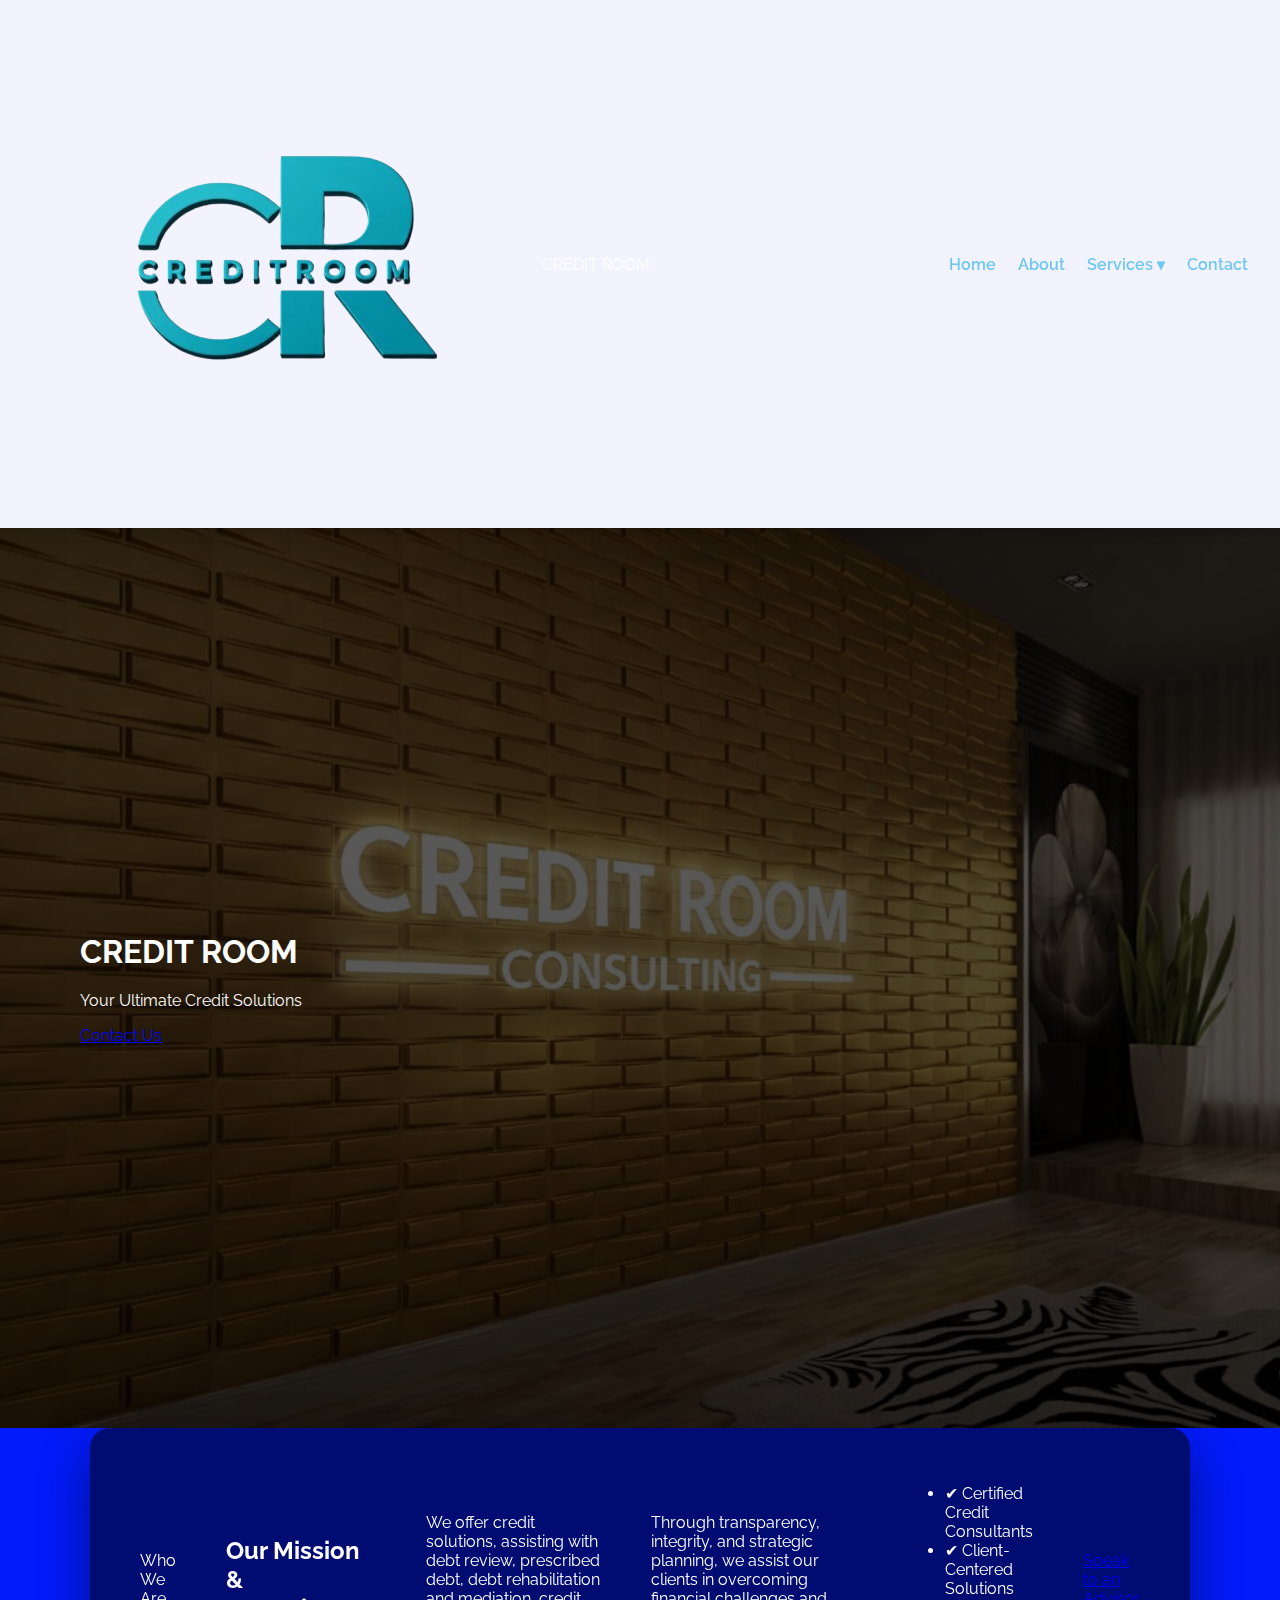
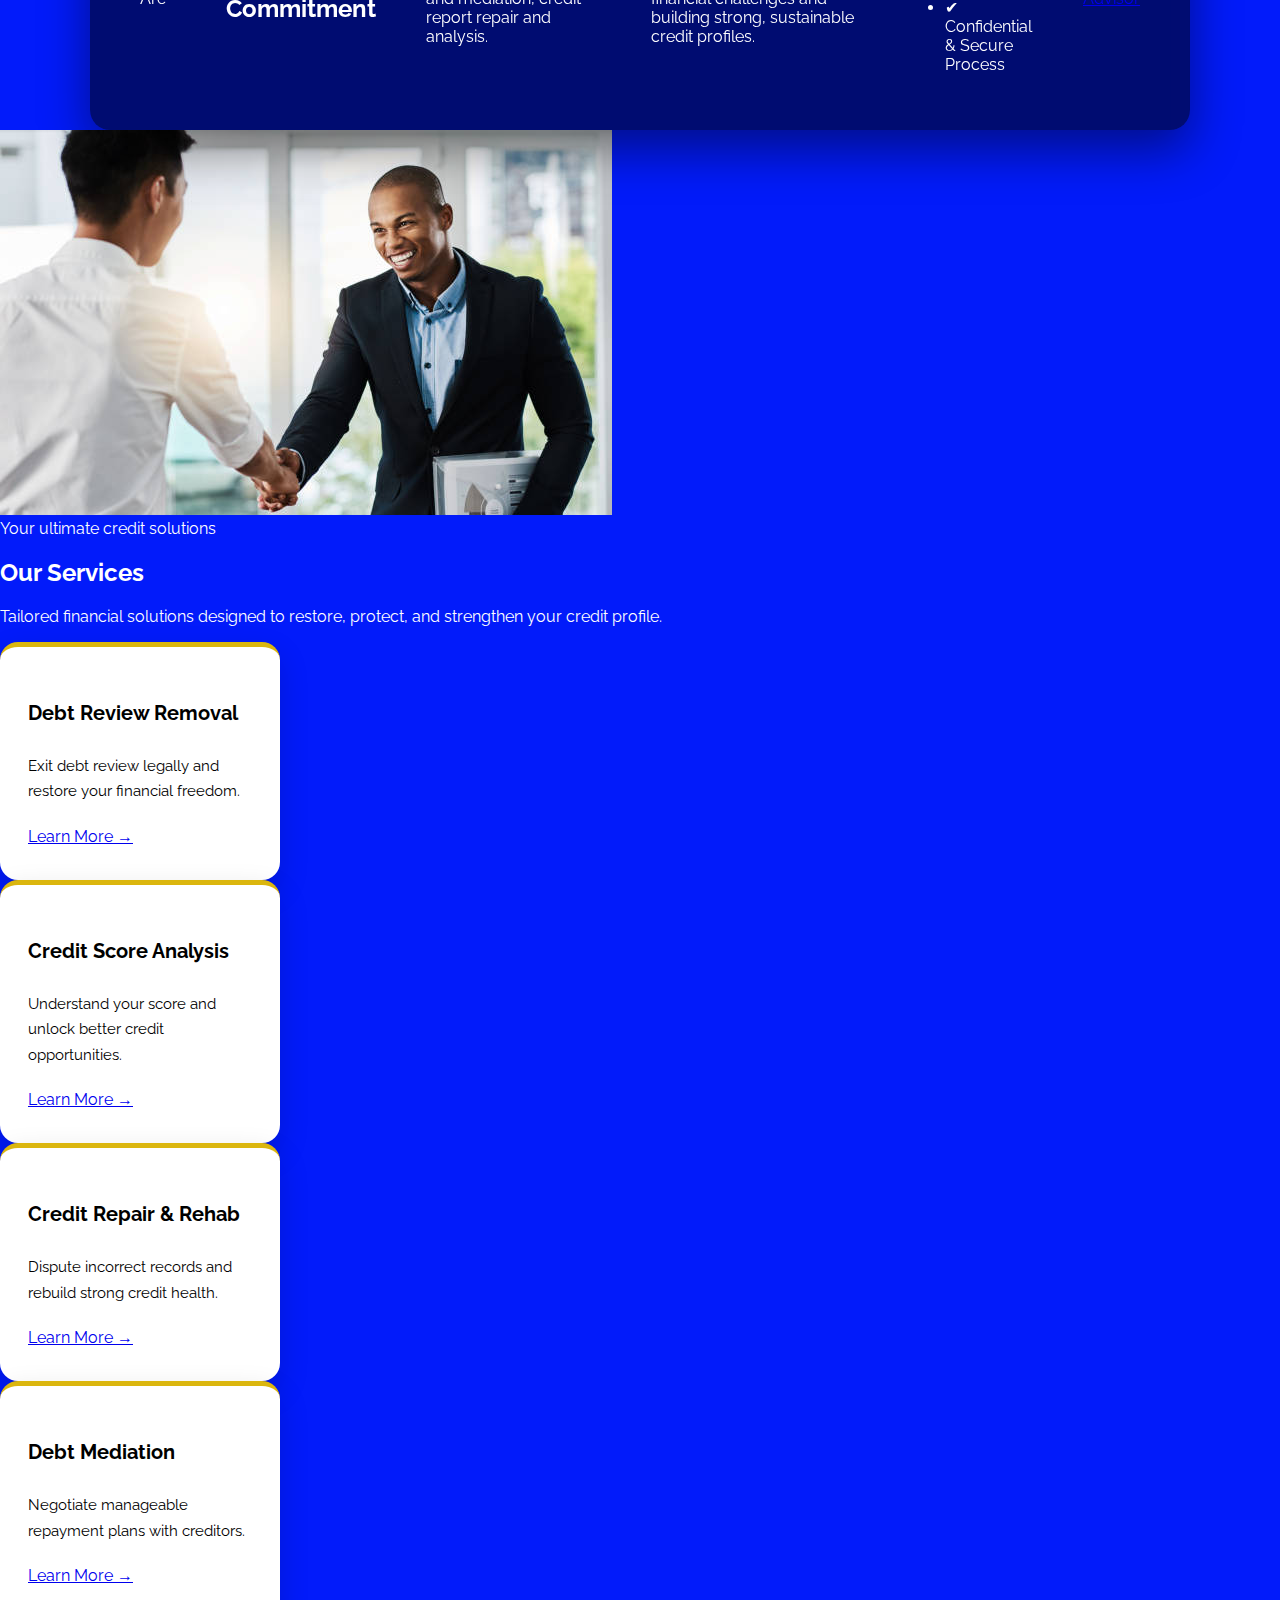
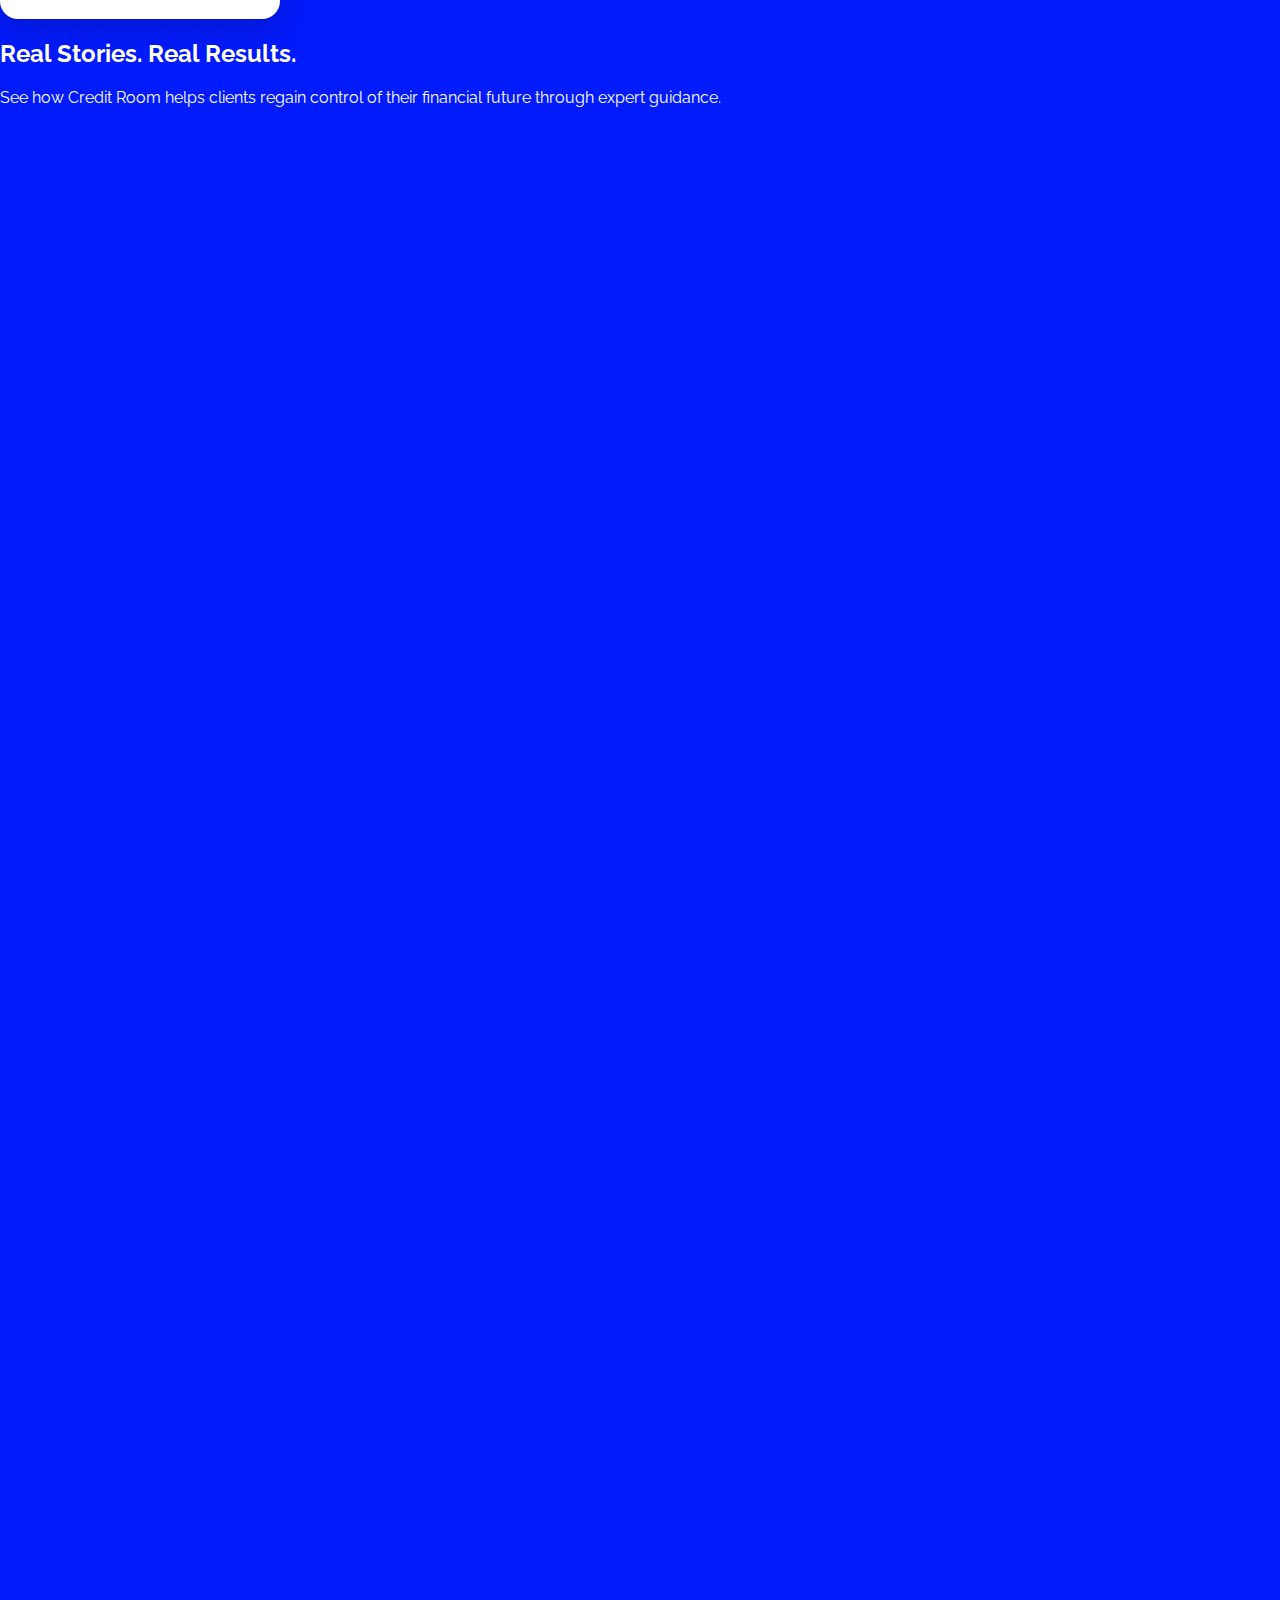
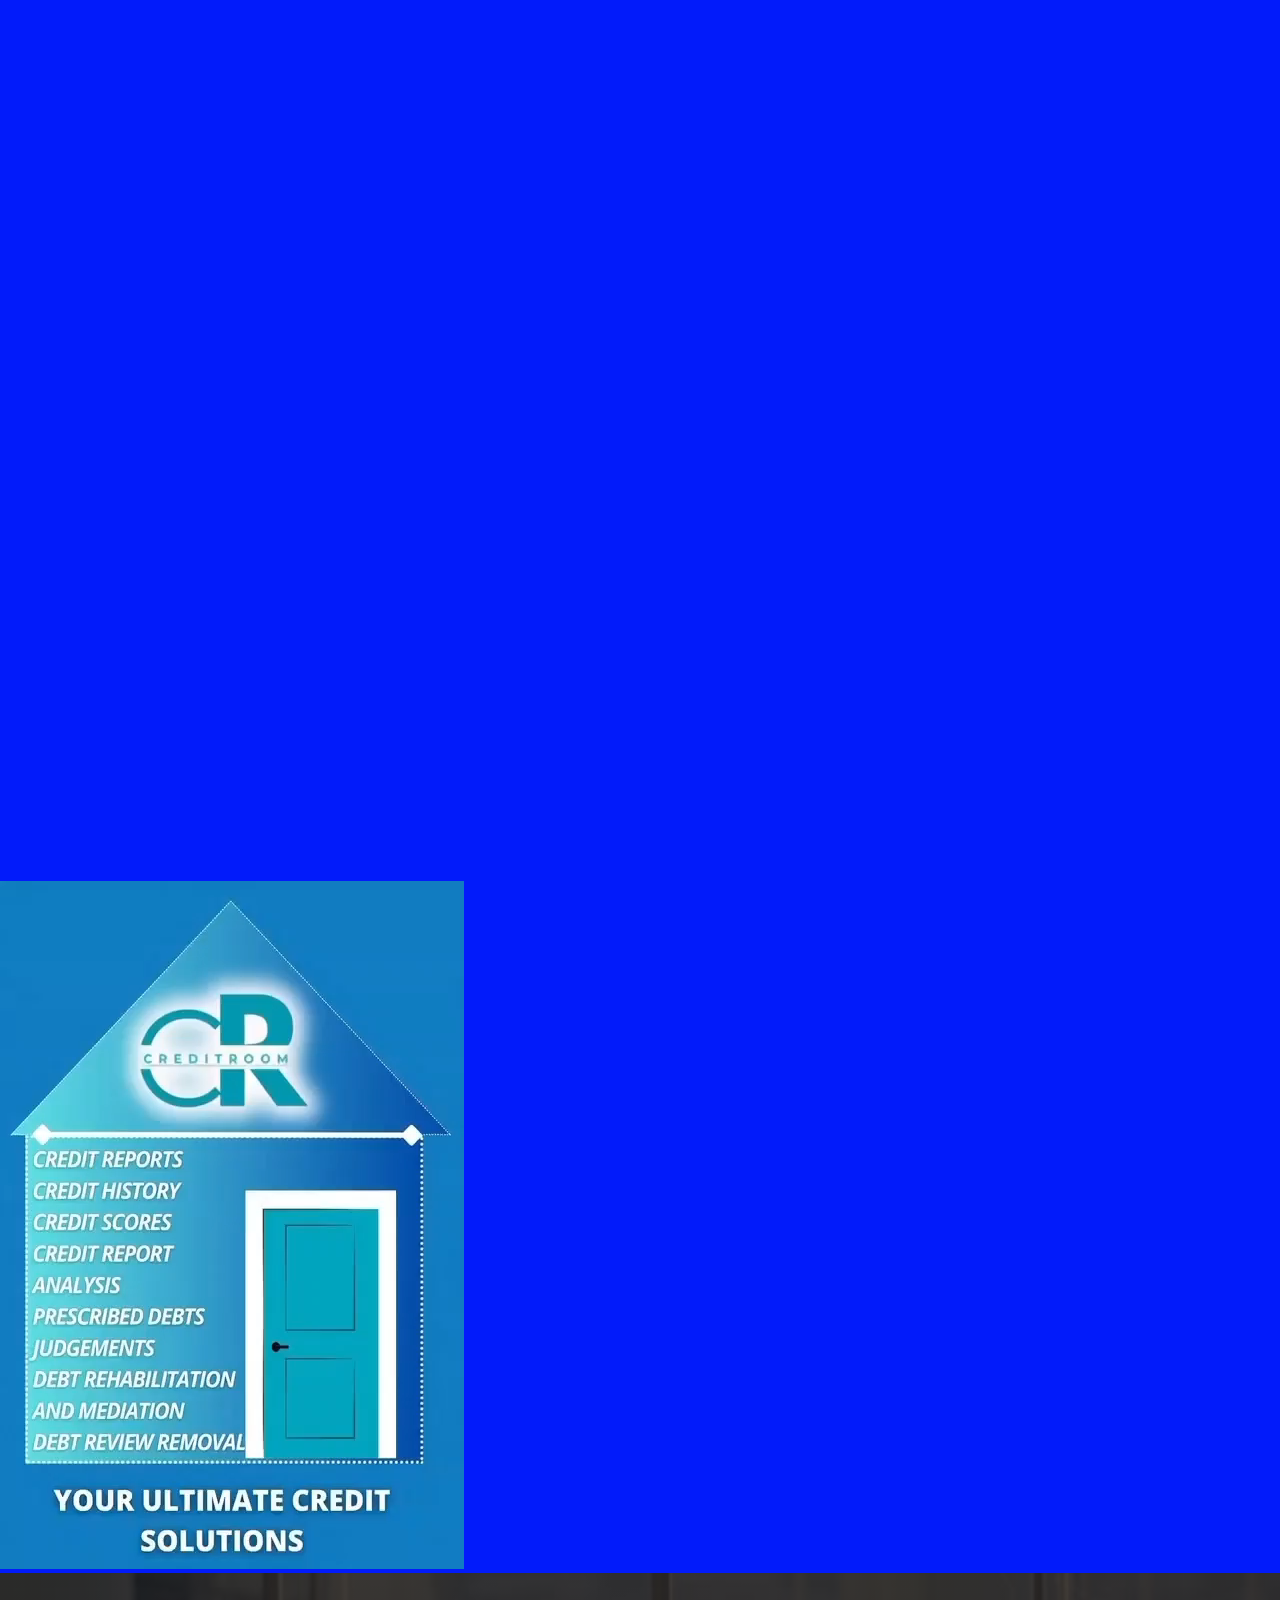
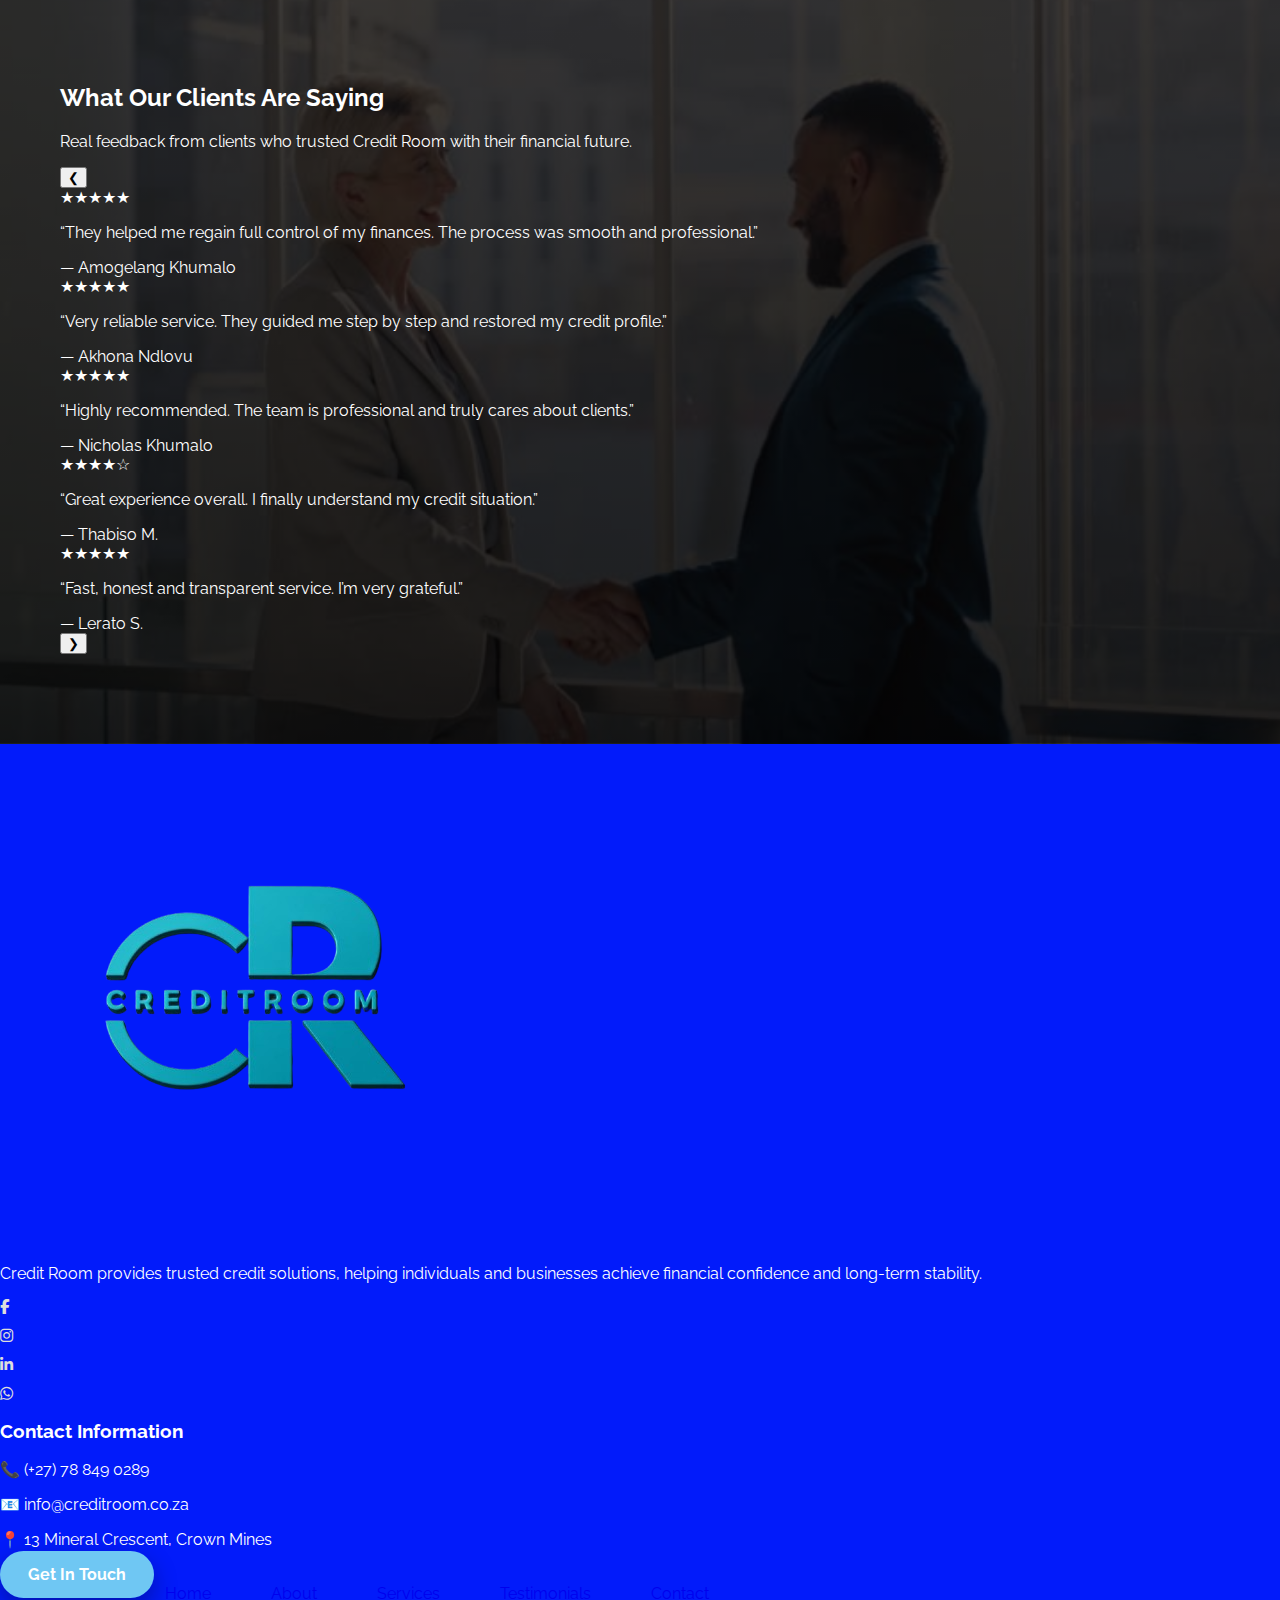
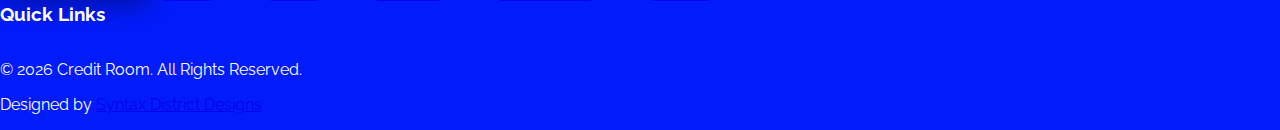
<file: index.html>
<!DOCTYPE html>
<html lang="en">

<head>
  <meta charset="UTF-8">
  <meta name="viewport" content="width=device-width, initial-scale=1.0">

  <meta name="author" content="Sihle Sawula">
  <meta name="description" content="Credit Room – Professional Credit Consultants">

  <title>Credit Room | Consultant</title>

  <!-- GOOGLE FONT -->
  <link rel="preconnect" href="https://fonts.googleapis.com">
  <link rel="preconnect" href="https://fonts.gstatic.com" crossorigin>

  <link
    href="https://fonts.googleapis.com/css2?family=Raleway:wght@300;400;600;700;800&display=swap"
    rel="stylesheet">
    <link
  rel="stylesheet"
  href="https://cdnjs.cloudflare.com/ajax/libs/font-awesome/6.5.0/css/all.min.css"
/>


  <!-- MAIN CSS -->
  <link rel="stylesheet" href="css files/style.css">
</head>

<body>

<!-- ================= NAVBAR ================= -->

<header class="navbar">

  <div class="logo">
    <img src="images/logo-img.png" alt="Credit Room Logo">
    <span>CREDIT ROOM</span>
  </div>

  <div class="hamburger" id="hamburger">
    <span></span>
    <span></span>
    <span></span>
  </div>

  <nav class="links" id="nav-links">

    <a href="#home">Home</a>
    <a href="#about">About</a>

    <div class="dropdown">

      <a class="dropdown-toggle">
        Services ▾
      </a>

      <div class="dropdown-menu">
        <a href="Debt-Review-Removal.html">Debt Review Removal</a>
        <a href="Credit-Score-Analysis.html">Credit Score Analysis</a>
        <a href="Credit-Report-Repair-&-Rehabilitation.html">Credit Repair</a>
        <a href="Debt-Mediation.html">Debt Mediation</a>
      </div>

    </div>

    <a href="#contact">Contact</a>

  </nav>

</header>


<!-- ================= HERO ================= -->

<section id="home" class="hero">

  <div class="hero-content">

    <h1>CREDIT ROOM</h1>

    <p>Your Ultimate Credit Solutions</p>

    <a href="mailto:info@creditroom.co.za" class="btn">
      Contact Us
    </a>

  </div>

</section>


<!-- ================= ABOUT ================= -->

<section id="about" class="about">

  <div class="about-container">

    <!-- LEFT CONTENT -->
    <div class="about-content">

      <span class="about-tag">Who We Are</span>

      <h2>Our Mission & Commitment</h2>

      <p class="about-lead">
        We offer credit solutions, assisting with debt review, prescribed debt, debt rehabilitation and mediation, credit report repair and analysis.
      </p>

      <p>
        Through transparency, integrity, and strategic planning, we assist
        our clients in overcoming financial challenges and building strong,
        sustainable credit profiles.
      </p>

      <ul class="about-points">
        <li>✔ Certified Credit Consultants</li>
        <li>✔ Client-Centered Solutions</li>
        <li>✔ Confidential & Secure Process</li>
      </ul>

      <a href="#contact" class="about-btn">
        Speak to an Advisor
      </a>

    </div>


    <!-- RIGHT IMAGE -->
    <div class="about-image-box">

      <img src="images/about-us-images.jpg" alt="About Credit Room">

      <div class="about-overlay">
        Your ultimate credit solutions
      </div>

    </div>

  </div>

</section>


<!-- ================= SERVICES ================= -->

<section id="services" class="services">

  <div class="container">

    <h2 class="section-title">Our Services</h2>

    <p class="services-subtitle">
      Tailored financial solutions designed to restore,
      protect, and strengthen your credit profile.
    </p>

    <div class="services-grid">

      <div class="service-card">
        <h3>Debt Review Removal</h3>
        <p>Exit debt review legally and restore your financial freedom.</p>
        <a href="Debt-Review-Removal.html">Learn More →</a>
      </div>

      <div class="service-card">
        <h3>Credit Score Analysis</h3>
        <p>Understand your score and unlock better credit opportunities.</p>
        <a href="Credit-Score-Analysis.html">Learn More →</a>
      </div>

      <div class="service-card">
        <h3>Credit Repair & Rehab</h3>
        <p>Dispute incorrect records and rebuild strong credit health.</p>
        <a href="Credit-Report-Repair-&-Rehabilitation.html">Learn More →</a>
      </div>

      <div class="service-card">
        <h3>Debt Mediation</h3>
        <p>Negotiate manageable repayment plans with creditors.</p>
        <a href="Debt-Mediation.html">Learn More →</a>
      </div>

    </div>

  </div>

</section>

<!-- ================= VIDEOS ================= -->

<section class="videos">

  <div class="container">

    <h2 class="section-title">Real Stories. Real Results.</h2>

    <p class="videos-subtitle">
      See how Credit Room helps clients regain control
      of their financial future through expert guidance.
    </p>

    <div class="videos-grid">

      <div class="video-card">
        <video autoplay muted loop playsinline>
          <source src="videos/HQUW9309.MP4" type="video/mp4">
        </video>
      </div>

      <div class="video-card">
        <video autoplay muted loop playsinline>
          <source src="videos/NGOF0414.MP4" type="video/mp4">
        </video>
      </div>

      <div class="video-card">
        <video autoplay muted loop playsinline>
          <source src="videos/vid-1.MP4" type="video/mp4">
        </video>
      </div>

      <div class="video-card">
        <video autoplay muted loop playsinline>
          <source src="videos/vid-22.MP4" type="video/mp4">
        </video>
      </div>

    </div>

  </div>

</section>



<!-- ================= TESTIMONIALS ================= -->

<section class="testimonials">

  <div class="container">

    <h2 class="section-title">What Our Clients Are Saying</h2>

    <p class="testimonials-subtitle">
      Real feedback from clients who trusted Credit Room
      with their financial future.
    </p>

    <div class="testimonial-slider">

      <!-- Left Arrow -->
      <button class="slider-btn prev">&#10094;</button>

      <!-- Slider Track -->
      <div class="testimonial-track">

        <!-- Card 1 -->
        <div class="testimonial-card">

          <div class="stars">★★★★★</div>

          <p>
            “They helped me regain full control of my finances.
            The process was smooth and professional.”
          </p>

          <span>— Amogelang Khumalo</span>

        </div>

        <!-- Card 2 -->
        <div class="testimonial-card">

          <div class="stars">★★★★★</div>

          <p>
            “Very reliable service. They guided me step by step
            and restored my credit profile.”
          </p>

          <span>— Akhona Ndlovu</span>

        </div>

        <!-- Card 3 -->
        <div class="testimonial-card">

          <div class="stars">★★★★★</div>

          <p>
            “Highly recommended. The team is professional
            and truly cares about clients.”
          </p>

          <span>— Nicholas Khumalo</span>

        </div>

        <!-- Card 4 -->
        <div class="testimonial-card">

          <div class="stars">★★★★☆</div>

          <p>
            “Great experience overall. I finally understand
            my credit situation.”
          </p>

          <span>— Thabiso M.</span>

        </div>

        <!-- Card 5 -->
        <div class="testimonial-card">

          <div class="stars">★★★★★</div>

          <p>
            “Fast, honest and transparent service.
            I’m very grateful.”
          </p>

          <span>— Lerato S.</span>

        </div>

      </div>

      <!-- Right Arrow -->
      <button class="slider-btn next">&#10095;</button>

    </div>

  </div>

</section>


<!-- ================= CONTACT + FOOTER ================= -->

<section id="contact" class="contact-footer">

  <div class="contact-overlay"></div>

  <div class="contact-container">

    <!-- LEFT: LOGO + ABOUT -->
    <div class="footer-brand">

      <img src="images/logo-img.png" alt="Credit Room Logo">

      <p>
        Credit Room provides trusted credit solutions,
        helping individuals and businesses achieve
        financial confidence and long-term stability.
      </p>

      <!-- Social Icons -->
      <div class="social-links">

        <a href="#"><i class="fab fa-facebook-f"></i></a>
        <a href="#"><i class="fab fa-instagram"></i></a>
        <a href="#"><i class="fab fa-linkedin-in"></i></a>
        <a href="#"><i class="fab fa-whatsapp"></i></a>

      </div>

    </div>


    <!-- MIDDLE: CONTACT INFO -->
    <div class="footer-contact">

      <h3>Contact Information</h3>

      <p>📞 (+27) 78 849 0289</p>
      <p>📧 info@creditroom.co.za</p>
      <p>📍 13 Mineral Crescent, Crown Mines</p>

      <a href="mailto:info@creditroom.co.za" class="contact-btn">
        Get In Touch
      </a>

    </div>


    <!-- RIGHT: QUICK LINKS -->
    <div class="footer-links">

      <h3>Quick Links</h3>

      <a href="#home">Home</a>
      <a href="#about">About</a>
      <a href="#services">Services</a>
      <a href="#testimonials">Testimonials</a>
      <a href="#contact">Contact</a>

    </div>

  </div>


  <!-- Bottom Bar -->
  <div class="footer-bottom">

    <p>© 2026 Credit Room. All Rights Reserved.</p>
    <p>
    Designed by
  <span>
    <a href="https://sihlesawula.github.io/view-code/" class="syntax-brand">Syntax District Designs</a>
  </span>
</p>


  </div>

</section>



<script src="script.js"></script>

</body>
</html>
</file>
<file: css files/style.css>
:root {
  --brand-blue: #021bfa;
  --brand-gold: #dbb60e;
  --brand-dark: #0a0a0a;
}

* {
  box-sizing: border-box;
}

html {
  scroll-behavior: smooth;
}

body {
  margin: 0;
  font-family: 'Raleway', sans-serif;
  background: var(--brand-blue);
  color: #fff;
}

/* =========================
   NAVBAR
========================= */
.navbar {
  position: sticky;
  top: 0;
  z-index: 999;
  display: flex;
  justify-content: space-between;
  align-items: center;
  padding: 14px 32px; /* 👈 reduced padding */
  background: rgba(255, 255, 255, 0.95);
  backdrop-filter: blur(8px);
  box-shadow: 0 4px 12px rgba(0,0,0,0.15);
}

/* Logo container */
.logo {
  display: flex;
  align-items: center;
  gap: 10px;
}

/* Logo image */
.nav-logo {
  width: 120px;
  height: auto;
  object-fit: contain;
}

/* Company name text */
.company-name {
  font-size: 20px;
  font-weight: 800;
  letter-spacing: 1px;
  color: #05a0ee;
  line-height: 1;
}

/* Nav links wrapper */
.links {
  display: flex;
  align-items: center;
  gap: 22px;
}

/* Nav links */
.links a {
  color: #6fc7f3;
  text-decoration: none;
  font-weight: 600;
  position: relative;
  padding: 6px 0;
}

/* Underline hover */
.links a::after {
  content: "";
  position: absolute;
  left: 0;
  bottom: -4px;
  width: 0%;
  height: 2px;
  background: var(--brand-gold);
  transition: 0.3s;
}

.links a:hover::after {
  width: 100%;
}

/* =========================
   DROPDOWN
========================= */
.dropdown {
  position: relative;
}

.dropdown-toggle {
  display: flex;
  align-items: center;
  gap: 6px;
  cursor: pointer;
}

.arrow {
  font-size: 12px;
  transition: transform 0.3s ease;
}

/* Dropdown menu */
.dropdown-menu {
  position: absolute;
  top: 120%;
  left: 0;
  background: #fff;
  min-width: 230px;
  border-radius: 10px;
  box-shadow: 0 10px 30px rgba(0,0,0,0.18);
  padding: 10px 0;
  opacity: 0;
  visibility: hidden;
  transform: translateY(10px);
  transition: 0.3s ease;
  z-index: 999;
}

.dropdown-menu a {
  display: block;
  padding: 12px 18px;
  color: #333;
  font-weight: 500;
  text-decoration: none;
  transition: 0.25s ease;
}

.dropdown-menu a:hover {
  background: rgba(0,0,0,0.05);
  color: var(--brand-gold);
}

/* Show dropdown on hover (desktop) */
.dropdown:hover .dropdown-menu {
  opacity: 1;
  visibility: visible;
  transform: translateY(0);
}

.dropdown:hover .arrow {
  transform: rotate(180deg);
}

/* =========================
   HAMBURGER
========================= */
.hamburger {
  display: none;
  flex-direction: column;
  gap: 5px;
  cursor: pointer;
}

.hamburger span {
  width: 26px;
  height: 3px;
  background: #333;
  border-radius: 3px;
  transition: 0.3s ease;
}

/* =========================
   RESPONSIVE
========================= */
@media (max-width: 900px) {
  .hamburger {
    display: flex;
  }

  .links {
    position: absolute;
    top: 100%;
    right: 0;
    background: #fff;
    flex-direction: column;
    align-items: flex-start;
    width: 100%;
    padding: 20px 28px;
    box-shadow: 0 12px 30px rgba(0,0,0,0.18);
    display: none;
  }

  .links a {
    width: 100%;
    padding: 10px 0;
  }

  .links.active {
    display: flex;
  }

  /* Dropdown mobile */
  .dropdown-menu {
    position: static;
    box-shadow: none;
    transform: none;
    opacity: 1;
    visibility: visible;
    padding-left: 12px;
    display: none;
  }

  .dropdown.active .dropdown-menu {
    display: block;
  }

  .dropdown:hover .dropdown-menu {
    display: none;
  }

  .arrow {
    margin-left: auto;
  }
}

/* =========================
   HERO
========================= */
.hero {
  min-height: 100vh;
  width: 100%;
  display: flex;
  align-items: center;
  padding: 0 80px;

  /* Fallback color if image fails */
  background-color: #000;

  /* Background image */
  background-image:
    linear-gradient(rgba(0,0,0,0.65), rgba(0,0,0,0.65)),
    url("../images/bkg-hero.png");

  background-repeat: no-repeat;
  background-position: center;
  background-size: cover;
}

/* Hero text */
.hero-name {
  font-size: 64px;
  margin-bottom: 15px;
}

.guide {
  font-size: 22px;
  color: var(--brand-gold);
  margin-bottom: 25px;
}

.contact-btn {
  background: #6fc7f3;
  padding: 14px 28px;
  border-radius: 30px;
  color: #fff;
  text-decoration: none;
  font-weight: 700;
  box-shadow: 0 10px 25px rgba(0,0,0,0.3);
  transition: 0.3s;
}

.contact-btn:hover {
  transform: translateY(-4px);
}


/* =========================
   RESPONSIVE
========================= */
@media (max-width: 900px) {
  .about-content {
    flex-direction: column;
  }

  .hero {
    padding: 40px;
  }

  .hero-name {
    font-size: 46px;
  }

  .nav-logo {
    width: 38px;
  }

  .company-name {
    font-size: 18px;
  }

  .links a {
    margin-left: 15px;
    font-size: 14px;
  }
}

@media (max-width: 600px) {
  .navbar {
    flex-direction: column;
    gap: 10px;
    padding: 15px 25px;
  }

  .links {
    display: flex;
    gap: 15px;
  }

  .links a {
    margin-left: 0;
  }
}



/* =========================
   ABOUT (DIMMED BG IMAGE)
========================= */
.about-us {
  position: relative;
  padding: 100px 60px;
  text-align: center;
  color: #fff;

  /* Fallback color */
  background-color: #000;

  /* Background image + dark overlay */
  background-image:
    linear-gradient(rgba(0, 0, 0, 0.65), rgba(0, 0, 0, 0.8)),
    url("../images/background-img.jpg");

  background-repeat: no-repeat;
  background-position: center;
  background-size: cover;
}

.about-heading {
  font-size: 36px;
  margin-bottom: 40px;
  color: var(--brand-gold);
  letter-spacing: 1px;
  text-shadow: 0 4px 10px rgba(0,0,0,0.6);
}

.about-content {
  display: flex;
  gap: 50px;
  align-items: center;
  max-width: 1100px;
  margin: auto;

  /* Glass effect card */
  background: rgba(0, 0, 0, 0.55);
  backdrop-filter: blur(8px);
  padding: 40px 50px;
  border-radius: 20px;
  box-shadow: 0 20px 50px rgba(0,0,0,0.45);
}

.about-text {
  flex: 1;
  font-size: 18px;
  line-height: 1.8;
  color: #eee;
}

.about-image img {
  width: 420px;
  max-width: 100%;
  border-radius: 18px;
  box-shadow: 0 12px 35px rgba(0,0,0,0.5);
}

/* =========================
   RESPONSIVE
========================= */
@media (max-width: 900px) {
  .about-content {
    flex-direction: column;
    padding: 30px;
    text-align: left;
  }

  .about-heading {
    font-size: 30px;
  }

  .about-text {
    font-size: 16px;
  }
}

/* =========================
   SERVICES
========================= */
.services-section {
  padding: 80px 60px;
  background: #f5f7ff;
  --brand-gold: #dbb60e;
}

/* Section heading */
.services-section h2 {
  text-align: center;
  font-size: 36px;
  margin-bottom: 50px;
  color: #000;
}

/* Cards container */
.services-container {
  display: flex;
  gap: 30px;
  justify-content: center;
  flex-wrap: wrap;
  max-width: 1200px;
  margin: auto;
}

/* Individual service card */
.service-card {
  width: 280px;
  padding: 34px 28px;
  background: #fff;
  border-radius: 18px;
  box-shadow: 0 12px 30px rgba(0,0,0,0.15);
  border-top: 5px solid var(--brand-gold);
  transition: 0.35s ease;
  display: flex;
  flex-direction: column;
}

/* Hover effect */
.service-card:hover {
  transform: translateY(-12px);
  box-shadow: 0 18px 40px rgba(0,0,0,0.2);
}

/* Card title */
.service-card h3 {
  color: #000;
  margin-bottom: 14px;
  font-size: 20px;
  font-weight: 700;
}

/* Card paragraph */
.service-card p {
  color: #000;
  font-size: 15px;
  line-height: 1.7;
  margin-bottom: 22px;
  flex-grow: 1;
}

/* Learn more link */
.service-link {
  align-self: flex-start;
  text-decoration: none;
  font-weight: 700;
  color: var(--brand-gold);
  font-size: 14px;
  transition: 0.3s ease;
  position: relative;
}

.service-link::after {
  content: "→";
  margin-left: 6px;
  transition: transform 0.3s ease;
}

.service-link:hover {
  color: #000;
}

.service-link:hover::after {
  transform: translateX(6px);
}

/* =========================
   RESPONSIVE
========================= */
@media (max-width: 900px) {
  .services-section {
    padding: 60px 30px;
  }

  .service-card {
    width: 100%;
    max-width: 420px;
  }
}

/* =========================
   VIDEO SHOWCASE (4 VIDEOS)
========================= */
.video-showcase {
  display: grid;
  grid-template-columns: repeat(4, 1fr); /* 4 videos side by side */
  width: 100%;
  height: 500px;
  background: #000;
}

.video-wrapper {
  display: flex;
  align-items: center;
  justify-content: center;
  overflow: hidden;
  background: #000;
}

.video-wrapper video {
  width: 100%;
  height: 100%;
  object-fit: contain; /* 👈 FULL VIDEO, NO CROP */
  background: #000;
}

/* =========================
   TABLET (2 x 2 GRID)
========================= */
@media (max-width: 1024px) {
  .video-showcase {
    grid-template-columns: repeat(2, 1fr); /* 2 per row */
    height: auto;
  }

  .video-wrapper {
    height: 320px;
  }
}

/* =========================
   MOBILE (1 PER ROW)
========================= */
@media (max-width: 600px) {
  .video-showcase {
    grid-template-columns: 1fr; /* 1 per row */
  }

  .video-wrapper {
    height: 260px;
  }

  .video-wrapper video {
    object-fit: contain;
  }
}


/* =========================
   TESTIMONIALS (WITH BG IMAGE)
========================= */
.testimonials {
  position: relative;
  padding: 90px 60px;
  color: #fff;

  /* Fallback color */
  background-color: #000;

  /* Dimmed background image */
  background-image:
    linear-gradient(rgba(0,0,0,0.75), rgba(0,0,0,0.85)),
    url("../images/our-clients.jpg"); /* 👈 change to your image */
  background-repeat: no-repeat;
  background-position: center;
  background-size: cover;
}

/* Section heading */
.testimonials-heading {
  text-align: center;
  font-size: 36px;
  margin-bottom: 50px;
  color: #fff;
  text-shadow: 0 3px 10px rgba(0,0,0,0.7);
}

/* Container */
.testimonials-container {
  display: flex;
  gap: 30px;
  justify-content: center;
  flex-wrap: wrap;
  max-width: 1100px;
  margin: auto;
}

/* Individual testimonial card */
.testimonial-item {
  width: 300px;
  background: rgba(255, 255, 255, 0.95);
  color: #000;
  padding: 32px 28px;
  border-radius: 18px;
  border-left: 6px solid var(--brand-gold);
  box-shadow: 0 15px 35px rgba(0,0,0,0.35);
  transition: 0.35s ease;
}

/* Hover effect */
.testimonial-item:hover {
  transform: translateY(-10px);
  box-shadow: 0 22px 45px rgba(0,0,0,0.45);
}

/* Testimonial text */
.testimonial-text {
  font-size: 16px;
  line-height: 1.7;
  margin-bottom: 18px;
}

/* Author */
.testimonial-author {
  font-size: 14px;
  font-weight: 700;
  color: var(--brand-gold);
}

/* =========================
   RESPONSIVE
========================= */
@media (max-width: 900px) {
  .testimonials {
    padding: 70px 30px;
  }

  .testimonial-item {
    width: 100%;
    max-width: 420px;
  }
}

/* =========================
   MAP
========================= */
.map-section {
  padding: 80px 60px;
  background: #f5f7ff;
  color: #000;
  text-align: center;
}

/* =========================
   FOOTER (DIMMED BG IMAGE)
========================= */
footer {
  position: relative;
  padding: 60px;
  color: #fff;
  background-color: #000;
  background-image:
    linear-gradient(rgba(0, 0, 0, 0.75), rgba(0, 0, 0, 0.85)),
    url("../images/heroimage2.jpg");
  background-repeat: no-repeat;
  background-position: center;
  background-size: cover;
}

.footer-container {
  display: flex;
  justify-content: space-between;
  flex-wrap: wrap;
  gap: 40px;
}

.footer-logo {
  display: flex;
  flex-direction: column;
  gap: 12px;
  max-width: 260px;
}

.footer-logo-img {
  width: 140px;
  height: auto;
  object-fit: contain;
}

.footer-company-name {
  font-size: 22px;
  font-weight: 800;
  color: var(--brand-gold);
  letter-spacing: 1px;
  text-shadow: 0 2px 6px rgba(0,0,0,0.6);
}

.footer-links {
  display: flex;
  gap: 60px;
  flex-wrap: wrap;
}

.footer-section h3 {
  color: var(--brand-gold);
  margin-bottom: 15px;
  text-shadow: 0 2px 6px rgba(0,0,0,0.6);
}

.footer-section ul {
  list-style: none;
  padding: 0;
}

.footer-section ul li {
  margin-bottom: 10px;
  color: #ddd;
  font-size: 15px;
  text-shadow: 0 2px 6px rgba(0,0,0,0.6);
}

/* CONTACT ICON LIST */
.contact-list li {
  display: flex;
  align-items: center;
  gap: 10px;
}

.contact-list img {
  width: 18px;
  height: 18px;
  filter: brightness(0) invert(1);
  opacity: 0.85;
}

/* SOCIAL LINKS */
.social-links {
  display: flex;
  flex-direction: column;
  gap: 14px;
}

.social-links a {
  display: flex;
  align-items: center;
  gap: 12px;
  color: #ddd;
  text-decoration: none;
  font-size: 15px;
  transition: 0.3s ease;
}

.social-links a img {
  width: 20px;
  height: 20px;
  object-fit: contain;
  filter: brightness(0) invert(1);
  opacity: 0.85;
  transition: 0.3s ease;
}

.social-links a span {
  text-shadow: 0 2px 6px rgba(0,0,0,0.6);
}

.social-links a:hover {
  color: var(--brand-gold);
  transform: translateX(6px);
}

.social-links a:hover img {
  filter: brightness(1) sepia(1) saturate(6) hue-rotate(10deg);
  opacity: 1;
}

/* COPYRIGHT */
.copyright {
  margin-top: 50px;
  text-align: center;
  font-size: 14px;
  color: #ccc;
  text-shadow: 0 2px 6px rgba(0,0,0,0.6);
}

/* =========================
   WHATSAPP FLOAT BUTTON
========================= */
.whatsapp-float {
  position: fixed;
  bottom: 25px;
  right: 25px;
  width: 64px;
  height: 64px;
  background: linear-gradient(135deg, #25d366, #1ebc59);
  border-radius: 50%;
  display: flex;
  align-items: center;
  justify-content: center;
  box-shadow: 0 12px 30px rgba(0,0,0,0.35);
  z-index: 9999;
  transition: 0.3s ease;
}

.whatsapp-icon {
  width: 34px;
  height: 34px;
  display: block;
  object-fit: contain;
}

.whatsapp-float:hover {
  transform: scale(1.12) translateY(-5px);
  box-shadow: 0 18px 40px rgba(0,0,0,0.45);
}

/* =========================
   RESPONSIVE
========================= */
@media (max-width: 768px) {
  footer {
    padding: 50px 25px;
  }

  .footer-container {
    flex-direction: column;
    align-items: flex-start;
  }

  .footer-links {
    gap: 40px;
  }

  .whatsapp-float {
    width: 56px;
    height: 56px;
  }

  .whatsapp-icon {
    width: 28px;
    height: 28px;
  }
}
</file>
